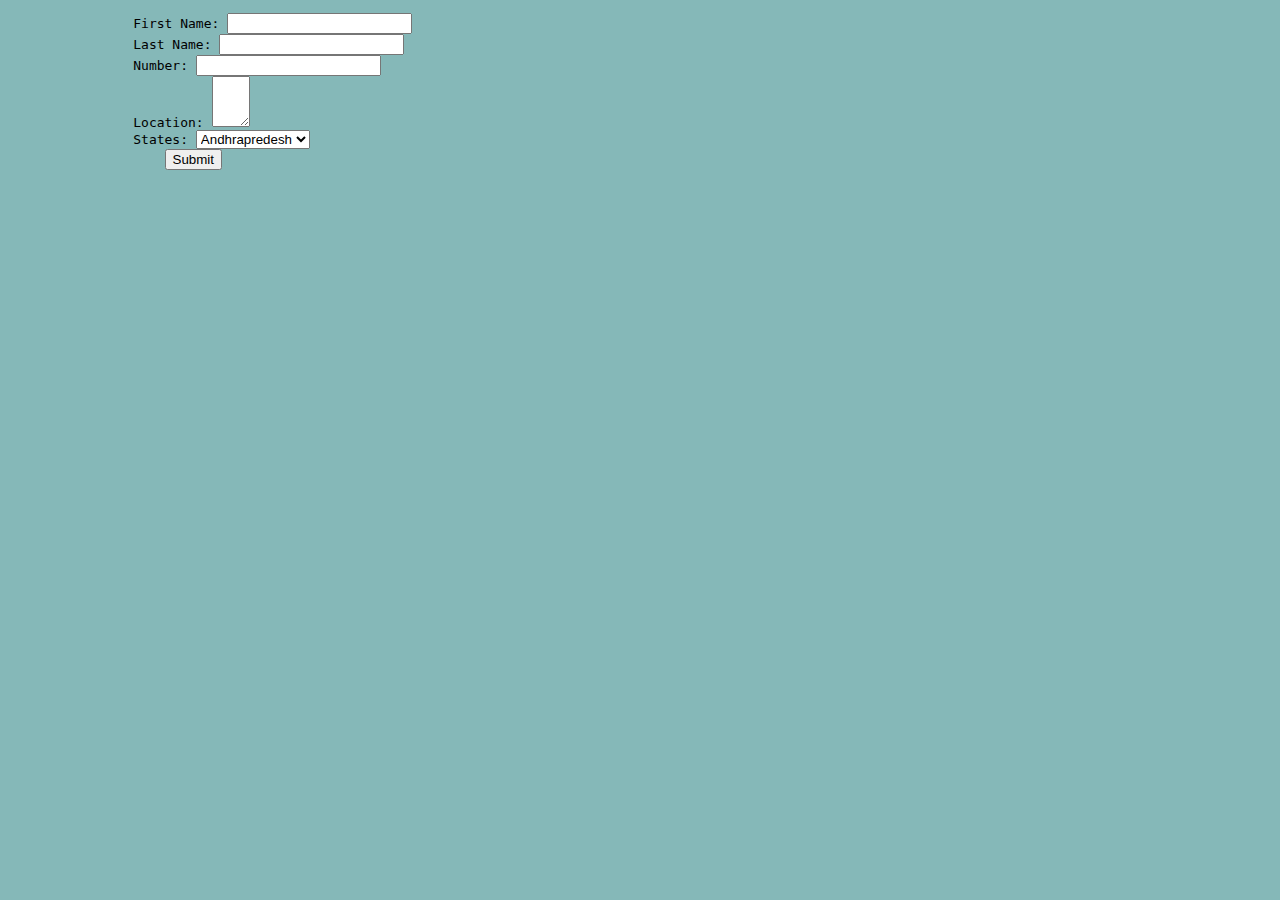
<file: buynow.html>
<!DOCTYPE html>
<html>

<head>
    <title>query form</title>
    <link rel="stylesheet" href="./style.css">
</head>

<body>
    <script>
        function myFunction() {
            document.getElementById("demo").innerHTML = "Thank you for your submission";
        }
    </script>
    <form>
        <PRE>
                First Name: <INPUT TYPE="text"
                NAME="FirstName">
                Last Name: <INPUT TYPE="text"
                NAME="LastName">
                Number: <input type="number" id="quantity" name="Number">
                Location: <textarea name="Address" id="" cols="2" rows="3"></textarea>
                States: <SELECT NAME="States">
                    <OPTION>Andhrapredesh
                    <OPTION>Delhi
                    <OPTION>Maharastra
                    <OPTION>Bihar
                </SELECT>
                    <INPUT TYPE="Submit" id="demo" onclick="myFunction()" VALUE="Submit">
            </PRE>
    </form>


</body>

</html>
</file>
<file: style.css>
.container {
    display: flex;
    flex-direction: column;

}

body {
    background-color: rgb(133, 184, 184);
    align-items: center;
}

ul {
    list-style-type: none;
    margin: 0;
    padding: 0;
    overflow: hidden;
    background-color: #333;
}

li {
    float: left;
    color: aqua;
    text-align: center;

}

li:last-child {
    border-right: none;
}

li a {
    display: block;
    color: white;
    text-align: center;
    padding: 14px 16px;
    text-decoration: none;
}

.active {
    margin-top: 8px;
    margin-left: 10px;

}

table.test td {
    margin: 12px 12px 12px 12px;
    padding: 12px 12px 12px 12px;
}


img {
    border: 3px solid red;
    border-radius: 5px;
    height: 200px;
    width: 200px;
}

.img-with-text {
    text-align: center;
    width: 200px;
}

.img-with-text img {
    display: block;
    margin: 0 auto;
}

.button {
    background-color: white;
    border: 2px solid black;
    color: rgb(249, 11, 11);
    padding: 5px 10px;
    text-align: center;
    display: inline-block;
    font-size: 15px;
    margin: 10px 30px;
    cursor: pointer;
}
</file>
